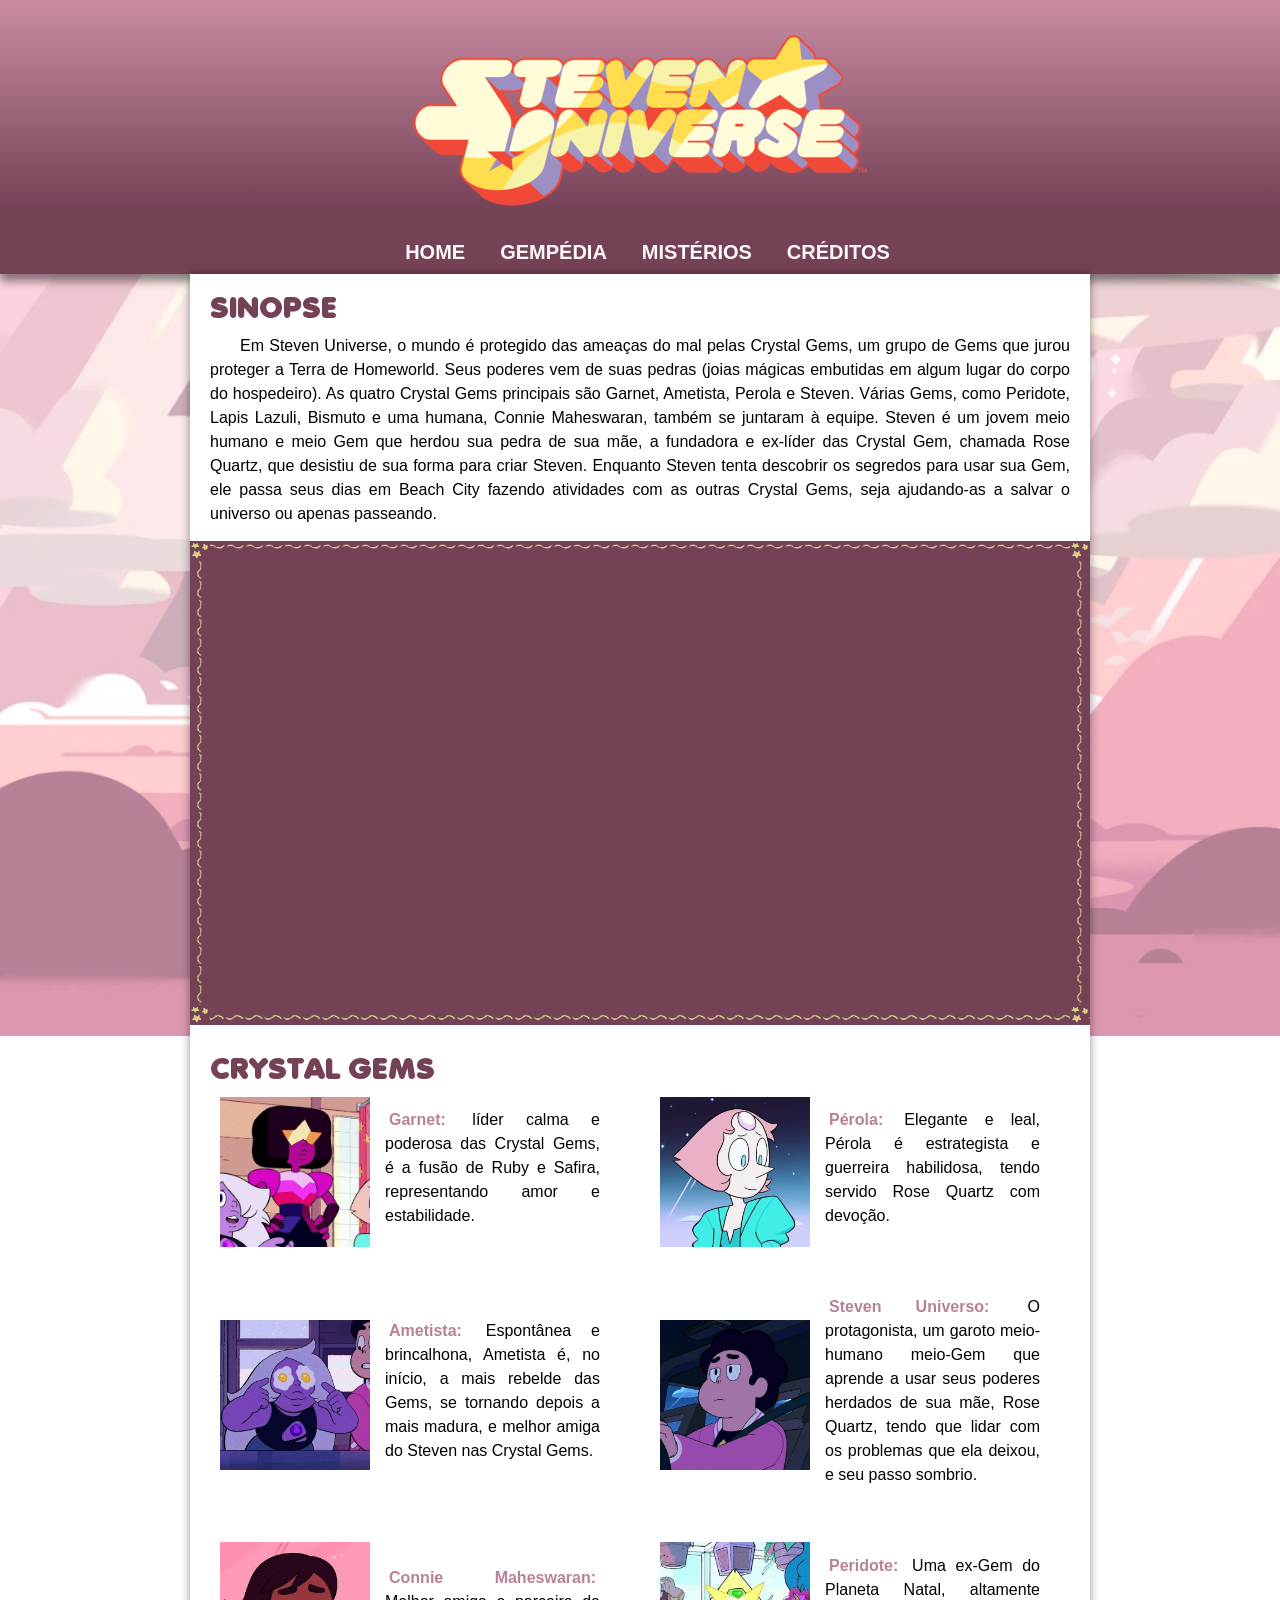
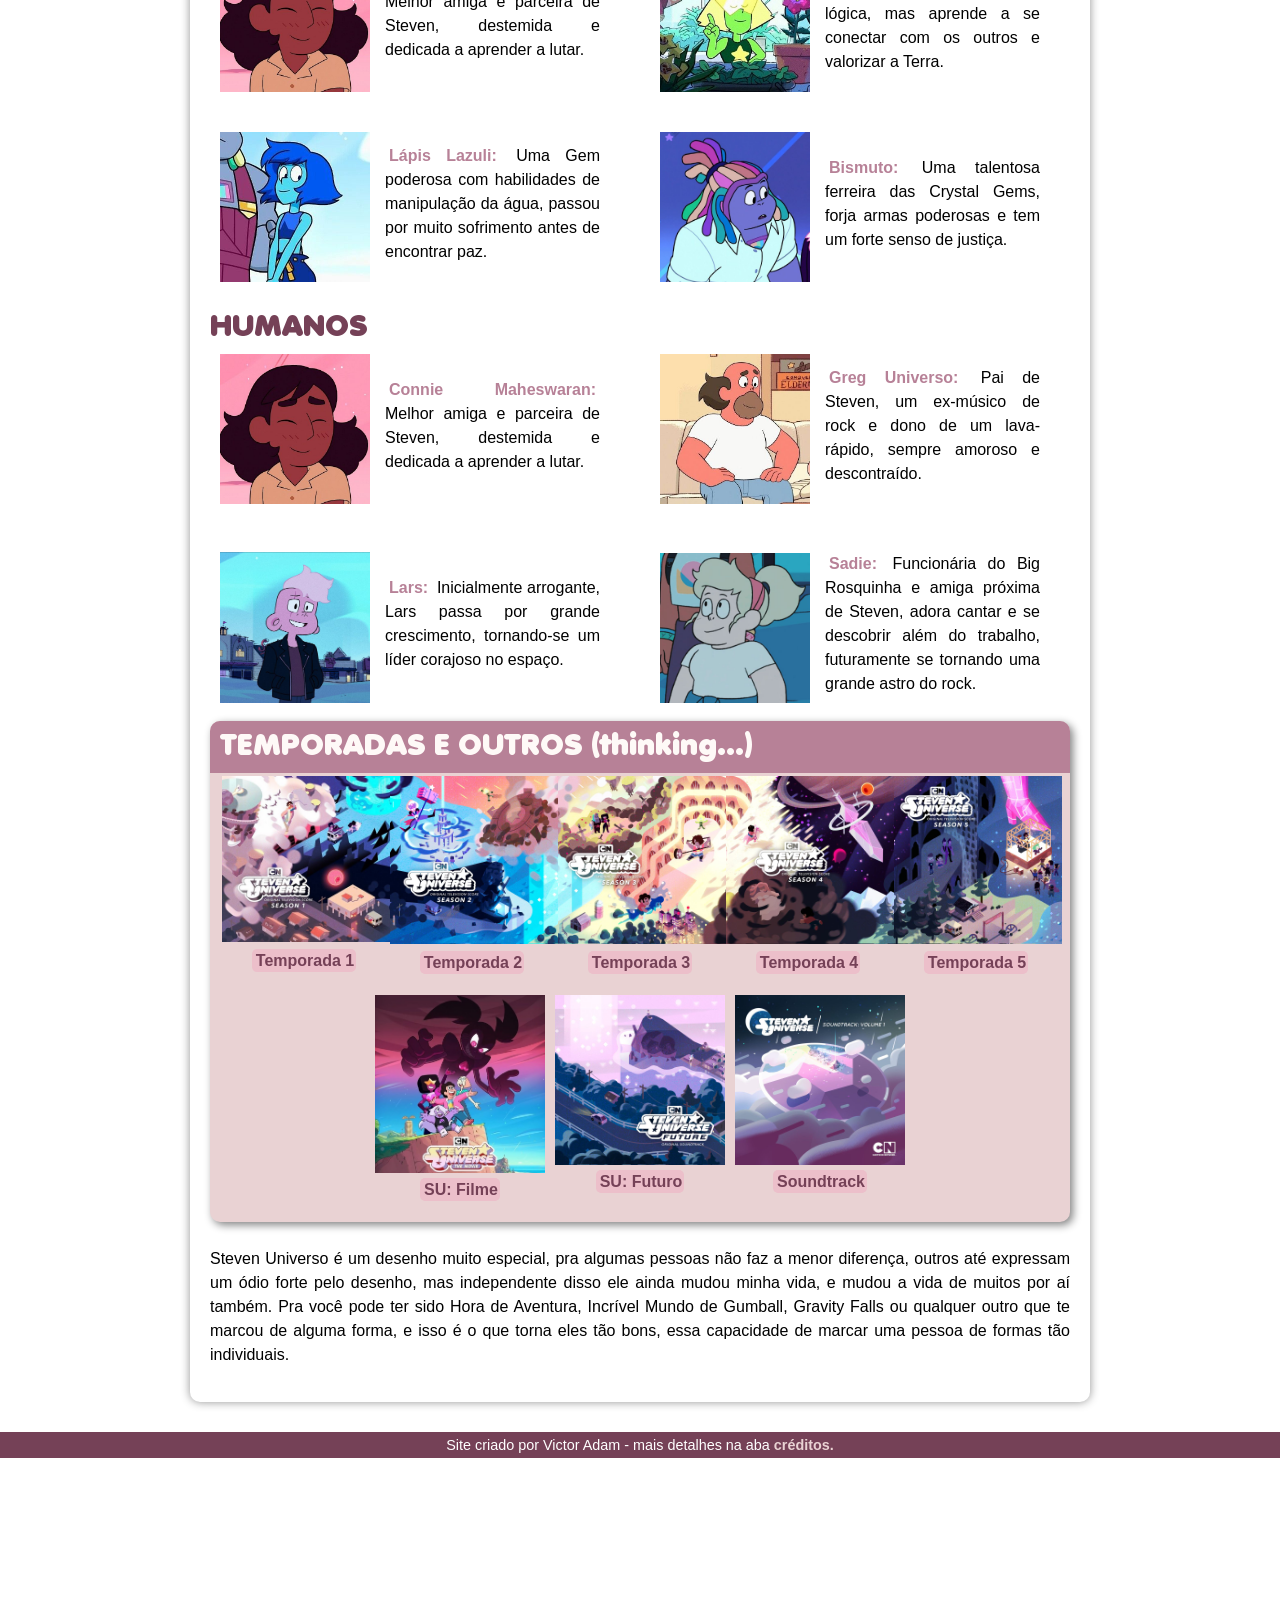
<file: projeto 001 site SU/index.html>
<!DOCTYPE html>
<html lang="pt-br">
<head>
    <meta charset="UTF-8">
    <meta name="viewport" content="width=device-width, initial-scale=1.0">
    <title>Steven Universe</title>

    <link rel="shortcut icon" href="img/favicon.ico" type="image/x-icon">
    <link rel="stylesheet" href="estilo/index.css">
    
</head>
<body>
    <header>
        <picture>
            <source media="(max-width: 900px)" srcset="img/su-logo-pq.png">
            <img src="img/su-logo.png" alt="Logo de Steven Universe.">
        </picture>
    </header>

    <nav>
        <a href="index.html">HOME</a>
        <a href="#">GEMPÉDIA</a>
        <a href="#">MISTÉRIOS</a>
        <a href="#">CRÉDITOS</a>
    </nav>

    <main>
        <article>
            <h1>SINOPSE</h1>
            <p class="indentacao">Em Steven Universe, o mundo é protegido das ameaças do mal pelas Crystal Gems, um grupo de Gems que jurou proteger a Terra de Homeworld. Seus poderes vem de suas pedras (joias mágicas embutidas em algum lugar do corpo do hospedeiro). As quatro Crystal Gems principais são Garnet, Ametista, Perola e Steven. Várias Gems, como Peridote, Lapis Lazuli, Bismuto e uma humana, Connie Maheswaran, também se juntaram à equipe. Steven é um jovem meio humano e meio Gem que herdou sua pedra de sua mãe, a fundadora e ex-líder das Crystal Gem, chamada Rose Quartz, que desistiu de sua forma para criar Steven. Enquanto Steven tenta descobrir os segredos para usar sua Gem, ele passa seus dias em Beach City fazendo atividades com as outras Crystal Gems, seja ajudando-as a salvar o universo ou apenas passeando.</p>

            <div class="video">
                <iframe width="560" height="315" src="https://www.youtube.com/embed/h2TlJpmx_7M?si=AW24GcgpiVC7yDCK" title="YouTube video player" frameborder="0" allow="accelerometer; autoplay; clipboard-write; encrypted-media; gyroscope; picture-in-picture; web-share" referrerpolicy="strict-origin-when-cross-origin" allowfullscreen></iframe>
            </div>

            <h1>CRYSTAL GEMS</h1>
            <div class="colunas">
                <div class="item">
                    <img src="img/garnet.jpg" alt="Garnet icon">
                    <p><strong>Garnet:</strong> líder calma e poderosa das Crystal Gems, é a fusão de Ruby e Safira, representando amor e estabilidade.</p>
                </div>
                <div class="item">
                    <img src="img/perola.jpg" alt="Pérola icon">
                    <p><strong>Pérola:</strong> Elegante e leal, Pérola é estrategista e guerreira habilidosa, tendo servido Rose Quartz com devoção.</p>
                </div>
                <div class="item">
                    <img src="img/ametista.jpg" alt="Ametista icon">
                    <p><strong>Ametista:</strong> Espontânea e brincalhona, Ametista é, no início, a mais rebelde das Gems, se tornando depois a mais madura, e melhor amiga do Steven nas Crystal Gems.</p>
                </div>
                <div class="item">
                    <img src="img/steven.jpg" alt="Steven Universo icon">
                    <p><strong>Steven Universo:</strong> O protagonista, um garoto meio-humano meio-Gem que aprende a usar seus poderes herdados de sua mãe, Rose Quartz, tendo que lidar com os problemas que ela deixou, e seu passo sombrio.</p>
                </div>
                <div class="item">
                    <img src="img/connie.jpg" alt="Connie Maheswaran icon">
                    <p><strong>Connie Maheswaran:</strong> Melhor amiga e parceira de Steven, destemida e dedicada a aprender a lutar.</p>
                </div>
                <div class="item">
                    <img src="img/peridote.jpg" alt="Peridot icon">
                    <p><strong>Peridote:</strong> Uma ex-Gem do Planeta Natal, altamente lógica, mas aprende a se conectar com os outros e valorizar a Terra.</p>
                </div>
                <div class="item">
                    <img src="img/lapis lazuli.jpg" alt="Lápis Lazuli icon">
                    <p><strong>Lápis Lazuli:</strong> Uma Gem poderosa com habilidades de manipulação da água, passou por muito sofrimento antes de encontrar paz.</p>
                </div>
                <div class="item">
                    <img src="img/bismuto.jpg" alt="Bismuto icon">
                    <p><strong>Bismuto:</strong> Uma talentosa ferreira das Crystal Gems, forja armas poderosas e tem um forte senso de justiça.</p>
                </div>
            </div>
            
            <h1 class="margemH1">HUMANOS</h1>
            <div class="colunas">
                <div class="item">
                    <img src="img/connie.jpg" alt="Connie Maheswaran icon">
                    <p><strong>Connie Maheswaran:</strong> Melhor amiga e parceira de Steven, destemida e dedicada a aprender a lutar.</p>
                </div>

                <div class="item">
                    <img src="img/greg.jpg" alt="Greg Universo icon">
                    <p><strong>Greg Universo:</strong> Pai de Steven, um ex-músico de rock e dono de um lava-rápido, sempre amoroso e descontraído.</p>
                </div>

                <div class="item">
                    <img src="img/lars.jpg" alt="Lars icon">
                    <p><strong>Lars:</strong> Inicialmente arrogante, Lars passa por grande crescimento, tornando-se um líder corajoso no espaço.</p>
                </div>

                <div class="item">
                    <img src="img/sadie.jpg" alt="Sadie icon">
                    <p><strong>Sadie:</strong> Funcionária do Big Rosquinha e amiga próxima de Steven, adora cantar e se descobrir além do trabalho, futuramente se tornando uma grande astro do rock.</p>
                </div>
            </div>
        </article>

        <aside>
            <h1>TEMPORADAS E OUTROS (thinking...)</h1>
            <div class="colar">
                <div>
                    <img src="img/s1.jpg" alt="Pôster primeira temporada">
                    <p><a href="#">Temporada 1</a></p>
                </div>
                <div>
                    <img src="img/s2.jpg" alt="Pôster segunda temporada">
                    <p><a href="#">Temporada 2</a></p>
                </div>
                <div>
                    <img src="img/s3.jpg" alt="Pôster terceira temporada">
                    <p><a href="#">Temporada 3</a></p>
                </div>
                <div>
                    <img src="img/s4.jpg" alt="Pôster quarta temporada">
                    <p><a href="#">Temporada 4</a></p>
                </div>
                <div>
                    <img src="img/s5.jpg" alt="Pôster quinta temporada">
                    <p><a href="#">Temporada 5</a></p>
                </div>
            </div>
            
            <div class="imgnormal">
                <div class="image-container">
                    <img src="img/sflme.jpg" alt="Pôster filme">
                    <p><a href="#">SU: Filme</a></p>
                </div>
                <div class="image-container">
                    <img src="img/s6.jpg" alt="Pôster Steven Universo Futuro">
                    <p><a href="#">SU: Futuro</a></p>
                </div>
                <div class="image-container">
                    <img src="img/soundtrack.jpg" alt="Capa Soundtrack volume.1">
                    <p><a href="#">Soundtrack</a></p>
                </div>
            </div>
        </aside>

        <p>Steven Universo é um desenho muito especial, pra algumas pessoas não faz a menor diferença, outros até expressam um ódio forte pelo desenho, mas independente disso ele ainda mudou minha vida, e mudou a vida de muitos por aí também. Pra você pode ter sido Hora de Aventura, Incrível Mundo de Gumball, Gravity Falls ou qualquer outro que te marcou de alguma forma, e isso é o que torna eles tão bons, essa capacidade de marcar uma pessoa de formas tão individuais.</p>
    </main>

    <footer>Site criado por Victor Adam - mais detalhes na aba <a href="#">créditos.</a></footer>
</body>
</html>
</file>
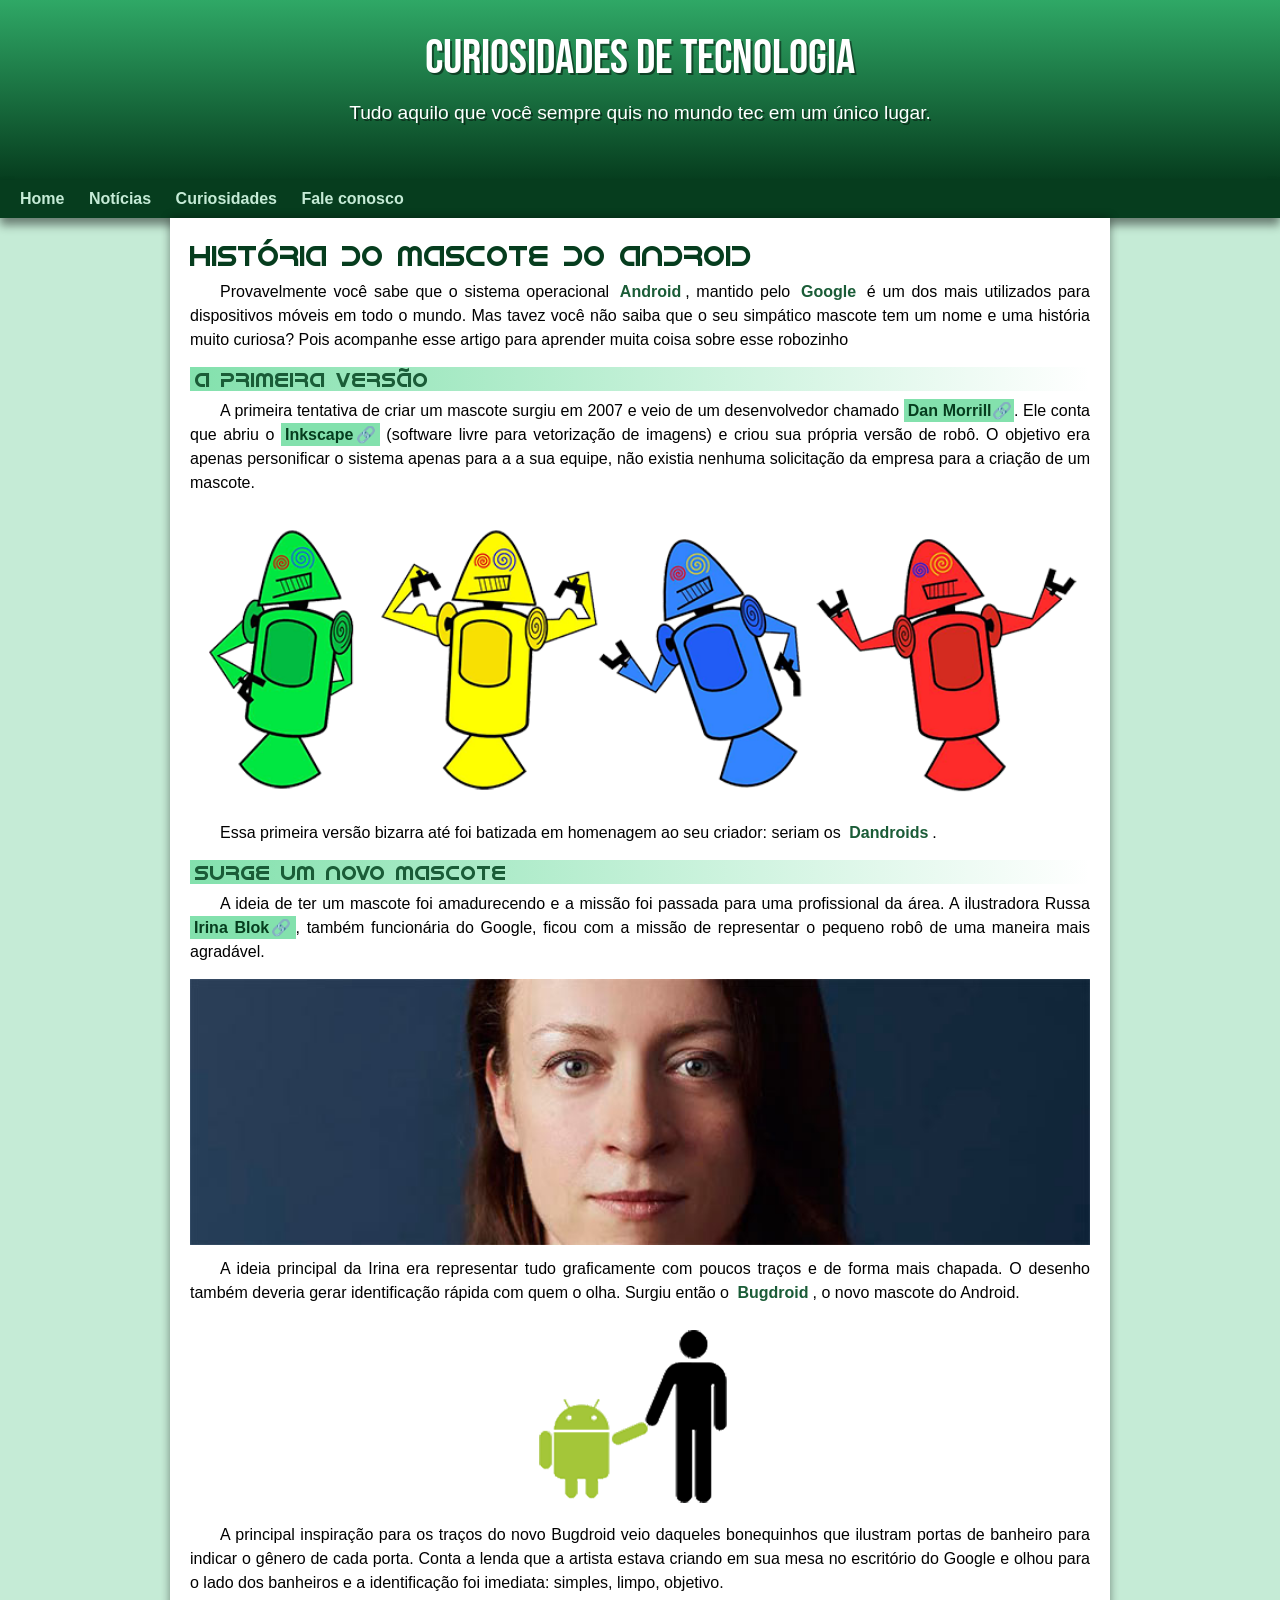
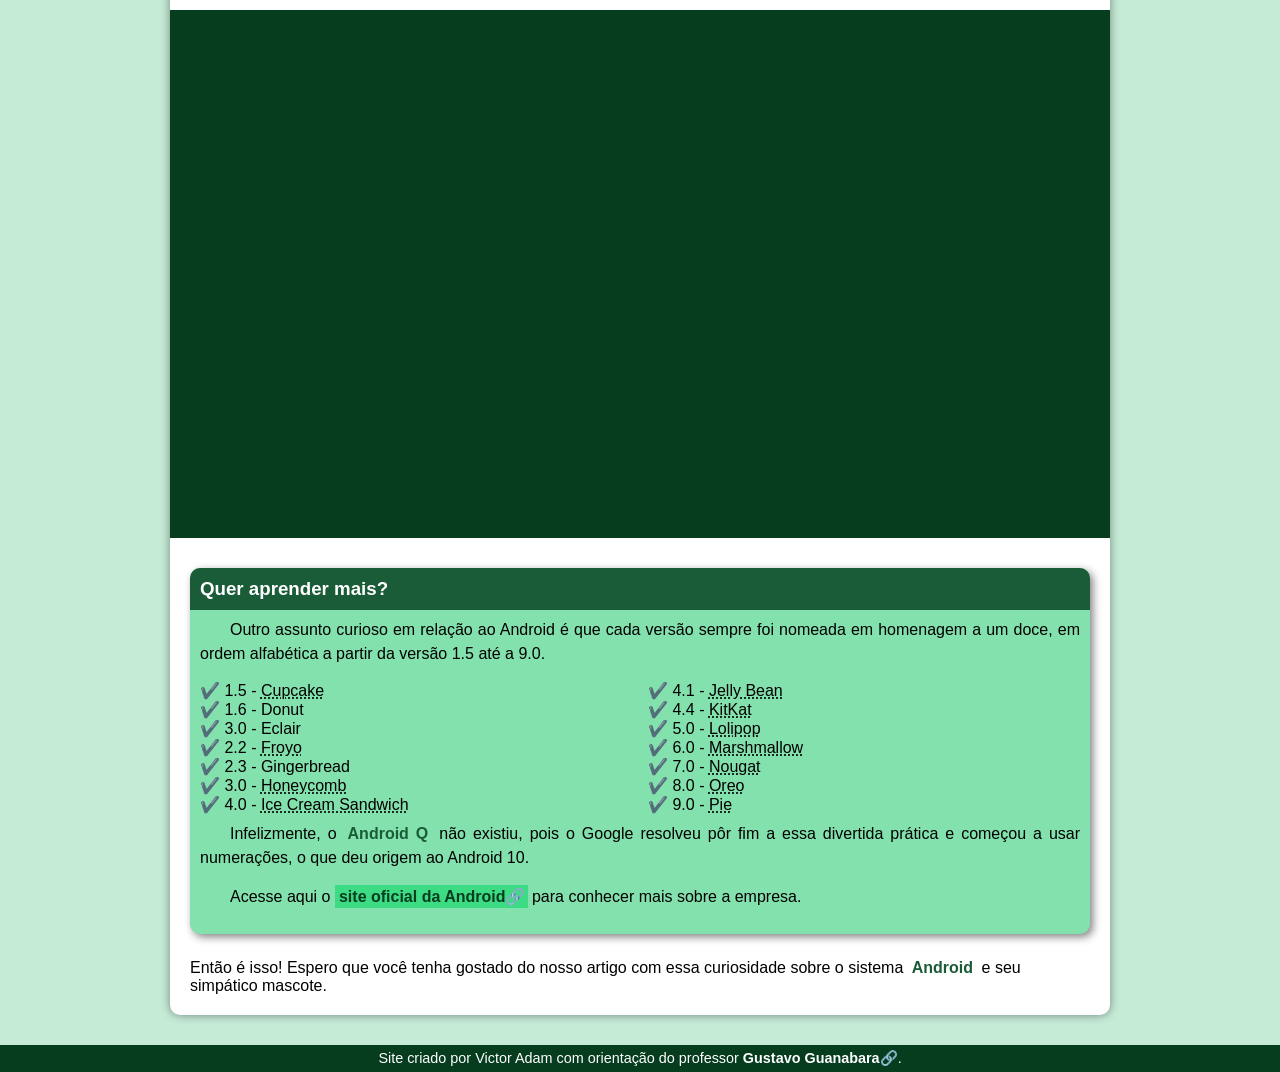
<file: projeto 000- android/android.html>
<!DOCTYPE html>
<html lang="pt-br">
    
<head>
    <meta charset="UTF-8">
    <meta name="viewport" content="width=device-width, initial-scale=1.0">
    <title>Como surgiu o mascote do Android.</title>

    <link rel="shortcut icon" href="imagens/favicon.ico" type="image/x-icon">
    <link rel="stylesheet" href="estilo/style.css">
</head>

<body>

    <header>
        <h1>CURIOSIDADES DE TECNOLOGIA</h1>
        <p>Tudo aquilo que você sempre quis no mundo tec em um único lugar.</p>
    </header>

    <nav>
        <a href="#">Home</a>
        <a href="#">Notícias</a>
        <a href="#">Curiosidades</a>
        <a href="#">Fale conosco</a>
    </nav>

    <main>
        <article>
            <h1>
                História do Mascote do Android
            </h1>

            <p>
                Provavelmente você sabe que o sistema operacional <strong>Android</strong>, mantido pelo <strong>Google</strong> é um dos mais utilizados para dispositivos móveis em todo o mundo. Mas tavez você não saiba que o seu simpático mascote tem um nome e uma história muito curiosa? Pois acompanhe esse artigo para aprender muita coisa sobre esse robozinho
            </p>

            <h2>
                A primeira versão
            </h2>

            <p>
                A primeira tentativa de criar um mascote surgiu em 2007 e veio de um desenvolvedor chamado <a href="https://androidcommunity.com/dan-morrill-shows-us-the-android-mascot-that-almost-was-20130103/" target="_blank">Dan Morrill🔗</a>. Ele conta que abriu o <a href="https://inkscape.org/" target="_blank">Inkscape🔗</a> (software livre para vetorização de imagens) e criou sua própria versão de robô. O objetivo era apenas personificar o sistema apenas para a a sua equipe, não existia nenhuma solicitação da empresa para a criação de um mascote.
            </p>

            <picture>
                <source media="(max-width: 830px)" srcset="imagens/dan-droids-pq.png">
                <img src="imagens/dan-droids.png" alt="Primeiro mascote do android.">
            </picture>

            <p>
                Essa primeira versão bizarra até foi batizada em homenagem ao seu criador: seriam os <strong>Dandroids</strong>.
            </p>

            <h2>
                Surge um novo mascote
            </h2>

            <p>
                A ideia de ter um mascote foi amadurecendo e a missão foi passada para uma profissional da área. A ilustradora Russa <a href="https://www.irinablok.com/" target="_blank">Irina Blok🔗</a>, também funcionária do Google, ficou com a missão de representar o pequeno robô de uma maneira mais agradável.
            </p>

            <picture>
                <source media="(max-width: 830px)" srcset="imagens/irina-blok-pq.jpg">
                <img src="imagens/irina-blok.jpg" alt="Irina Block, criadora do bugdroid.">
            </picture>

            <p>
                A ideia principal da Irina era representar tudo graficamente com poucos traços e de forma mais chapada. O desenho também deveria gerar identificação rápida com quem o olha. Surgiu então o <strong>Bugdroid</strong>, o novo mascote do Android.
            </p>

            <img src="imagens/bugdroid.png" class="pequena" alt="Bugdroid">

            <p>
                A principal inspiração para os traços do novo Bugdroid veio daqueles bonequinhos que ilustram portas de banheiro para indicar o gênero de cada porta. Conta a lenda que a artista estava criando em sua mesa no escritório do Google e olhou para o lado dos banheiros e a identificação foi imediata: simples, limpo, objetivo.
            </p>

            <div class="video">
                <iframe width="560" height="315" src="https://www.youtube.com/embed/l2UDgpLz20M?si=MvfJnbAWPgwYltWM" title="YouTube video player" frameborder="0" allow="accelerometer; autoplay; clipboard-write; encrypted-media; gyroscope; picture-in-picture; web-share" referrerpolicy="strict-origin-when-cross-origin" allowfullscreen></iframe>
            </div>

            <aside>
                <h3>
                    Quer aprender mais?
                </h3>

                <p>
                    Outro assunto curioso em relação ao Android é que cada versão sempre foi nomeada em homenagem a um doce, em ordem alfabética a partir da versão 1.5 até a 9.0.
                </p>

                <ul>
                    <li>1.5 - <abbr title="Bolo de Copo">Cupcake</abbr></li>
                    <li>1.6 - <abrr title="Rosquinha">Donut</abrr></li>
                    <li>3.0 - <abrr title="Bomba">Eclair</abrr></li>
                    <li>2.2 - <abbr title="Iogurte COngelado">Froyo</abbr></li>
                    <li>2.3 - <abrr title="Biscoito de Gengibre">Gingerbread</abrr></li>
                    <li>3.0 - <abbr title="Favo de Mel">Honeycomb</abbr></li>
                    <li>4.0 - <abbr title="Sanduíche de Sorvete">Ice Cream Sandwich</abbr></li>
                    <li>4.1 - <abbr title="Jujuba">Jelly Bean</abbr></li>
                    <li>4.4 - <abbr title="KitKat">KitKat</abbr></li>
                    <li>5.0 - <abbr title="Pirulito">Lolipop</abbr></li>
                    <li>6.0 - <abbr title="Marshmallow">Marshmallow</abbr></li>
                    <li>7.0 - <abbr title="Torrone">Nougat</abbr></li>
                    <li>8.0 - <abbr title="Oreo">Oreo</abbr></li>
                    <li>9.0 - <abbr title="Torta">Pie</abbr></li>
                </ul>

                <p>
                    Infelizmente, o <strong>Android Q</strong> não existiu, pois o Google resolveu pôr fim a essa divertida prática e começou a usar numerações, o que deu origem ao Android 10.
                </p>
                <p>
                    Acesse aqui o <a href="https://www.android.com/" target="_blank">site oficial da Android🔗</a> para conhecer mais sobre a empresa.
                </p>
                
            </aside>
            
            Então é isso! Espero que você tenha gostado do nosso artigo com essa curiosidade sobre o sistema <strong>Android</strong> e seu simpático mascote.
        </article>
    </main>

    <footer>
        <p>Site criado por Victor Adam com orientação do professor <a href="https://github.com/gustavoguanabara" target="_blank">Gustavo Guanabara🔗</a>.</p>
    </footer>

</body>
</html>
</file>
<file: projeto 001 site SU/estilo/index.css>
@charset "UTF-8";

@font-face {
  font-family: "SU";
  src: url("../fontes/Anja Eliane.ttf") format(truetype);
  font-weight: normal;
}

:root {
  --cor0: #fef9f7;
  --cor1: #e9d2d3;
  --cor2: #ecbfca;
  --cor3: #c98ca3;
  --cor4: #b78197;
  --cor5: #754157;

  --fonte-padrao: Arial, Verdana, Helvetica, sans-serif;
  --fonte-destaque: "SU", serif;
}

html, body {
  overflow-x: hidden;
}

* {
  margin: 0px;
  padding: 0px;
  box-sizing: border-box;
}

body {
  background-image: url(wallpaper.png);
  background-size: cover; /* Faz com que a imagem cubra toda a tela */
  background-position: center;
  background-repeat: no-repeat;
  background-attachment: fixed; /* Mantém a imagem fixa ao rolar a página */

  font-family: var(--fonte-padrao);
}

header {
  background-image: linear-gradient(to bottom, var(--cor3), var(--cor5));
  min-height: 150px;
  text-align: center;
  padding-top: 30px;
}

header img {
  max-width: 100%;
  height: auto;
}

nav {
  background-color: var(--cor5);
  padding: 20px 10px 0px;
  box-shadow: 0px 7px 9px rgba(0, 0, 0, 0.466);
  justify-content: center;

  display: flex;
  align-items: flex-end;
}

nav > a {
  font-size: 20px;
  color: var(--cor0);
  padding: 10px;
  text-decoration: none;
  font-weight: bold;
  margin-left:15px;

  border-radius: 5px 5px 0px 0px;

  transition-duration: 0.5s;

  display: inline-block;
}

nav > a:hover {
  background-color: var(--cor4);
  color: var(--cor5);
}

main {
  background-color: white;
  box-shadow: 0px 0px 10px rgba(0, 0, 0, 0.432);

  margin: auto;
  margin-bottom: 30px;
  padding: 20px;
  border-radius: 0px 0px 10px 10px;

  min-width: 300px;
  max-width: 900px;
}

main h1 {
  color: var(--cor5);
  font-family: var(--fonte-destaque);
  font-size: 1.8em;
  font-weight: normal;
}

.margemH1 {
  margin: 20px 10px 0px 0px;
}

main p {
  margin: 8px 0px 15px 0px;
  text-align: justify;
  font-size: 1em;
  line-height: 1.5em;
}

.indentacao {
  text-indent: 30px;
}

main strong {
  color: var(--cor4);
  font-weight: bold;
  padding: 1px 4px;
}

main a {
  text-decoration: none;
  font-weight: bold;
  color: var(--cor5);
  background-color: var(--cor1);
  padding: 3px 2px 3px 4px;
}

main a:hover {
  text-decoration: underline;
  color: var(--cor4);
}

main img {
  width: 150px;
}

main img.pequena {
  max-width: 300px;
  display: block;
  margin: auto;
}

.colunas {
  display: grid; /* grid para organizar os elementos em uma grade */
  grid-template-columns: repeat(auto-fit, minmax(300px, 1fr));
  gap: 20px;
  max-width: 900px; /* Limita a largura máxima do conteúdo */
  margin: 0 auto;
}

.item {
  display: flex; /* Usa o modelo flexbox para alinhar a imagem e o texto lado a lado */
  align-items: center;
  padding: 10px;

  max-width: 400px; /* controla largura do bloco */
  width: 100%;
}

.item img {
  width: 150px;
  margin-right: 15px;
}

div.video {
  background-color: var(--cor5);
  margin: 0 -20px 30px -20px;
  position: relative;
  padding-bottom: 56.25%; /* proporção 16:9 */
  height: 0;
  overflow: hidden;
}

div.video > iframe {
  position: absolute;
  top: 0;
  left: 0;
  width: 100%;
  height: 100%;

  border: 20px solid transparent;
  border-image: url("borda.png") 27 repeat;
  box-sizing: border-box;
}

@media (max-width: 500px) {
  nav {
    justify-content: left;
    text-align: center;
  }

  nav > a {
    font-size: 1em;
    padding: 6px 8px;
    display: inline-block;
    margin-left: 10px;
  }
}

@media (max-width: 700px) {
  .colar {
    flex-wrap: wrap; /* permite quebrar linha */
  }

  .colar > div {
    width: 50%; /* 2 por linha */
    display: flex;
    flex-direction: column;
    align-items: center; /* centraliza imagem + texto */
  }
}

aside {
  background-color: var(--cor1);
  padding: 10px;
  border-radius: 10px;
  box-shadow: 3px 3px 8px rgba(0, 0, 0, 0.493);
  margin-bottom: 25px;
}

aside > h1 {
  background-color: var(--cor4);
  color: var(--cor0);
  padding: 10px;
  margin: -10px -10px 1px -10px;
  border-radius: 10px 10px 0px 0px;
}

aside img {
  width: 100%;
  max-width: 170px;
  height: auto;
}

.colar {
  display: flex;
  justify-content: center;
}

.colar img {
  margin: 2px;
}

.colar > div {
  width: 48%;
}

.first-five div {
  text-align: center;
  margin: 0 5px;
}

.imgnormal {
  display: flex;
  justify-content: center;
  gap: 10px;
  flex-wrap: wrap;
  margin-top: 10px;
}

aside p {
  text-align: center;
  margin: 1px 0px 10px 0px;
}

aside a {
  background-color: var(--cor2);
  color: var(--cor5);
  font-weight: bold;
  text-decoration: none;

  border-radius: 5px;

  transition-duration: 0.5s;
}

aside a:hover {
  color: var(--cor4);
  text-decoration: underline;
}

footer {
  background-color: var(--cor5);
  color: white;
  text-align: center;
  font-size: 0.9em;
  padding: 5px;
}

footer a {
  color: var(--cor1);
  font-weight: bolder;
  text-decoration: none;
}

footer a:hover {
  text-decoration: underline;
  color: var(--cor1);
}
</file>
<file: projeto 000- android/estilo/style.css>
@charset "UTF-8";

@import url('https://fonts.googleapis.com/css2?family=Bebas+Neue&family=Work+Sans:ital,wght@0,100..900;1,100..900&display=swap');

@font-face {
    font-family: 'Android';
    src: url('../fontes/idroid.otf') format(opentype);
    font-weight: normal;
}

:root {
    --cor0: #c5ebd6;
    --cor1: #83e1ad;
    --cor2: #3ddc84;
    --cor3: #2fa866;
    --cor4: #1a5c37;
    --cor5: #063d1e;

    --fonte-padrao: Arial, Verdana, Helvetica, sans-serif;
    --fonte-destaque:"Bebas Neue", serif;
    --fonte-android: 'Android', cursive;
}

*{
    margin: 0px;
    padding: 0px;
}

body{
    background-color: var(--cor0);
    font-family: var(--fonte-padrao);
}


header{
    background-image: linear-gradient(to bottom, var(--cor3), var(--cor5));
    min-height: 150px;
    text-align: center;
    padding-top: 30px;
}

header > h1 {
    color: white;
    font-family: var(--fonte-destaque);
    font-size: 3em;
    font-weight: normal;
    margin-bottom: 15px;

    text-shadow: 2px 2px 0px rgba(0, 0, 0, 0.459);
}

header > p {
    color: white;
    font-family: var(--fonte-padrao);
    font-size: 1.2em;
    max-width: 600px;
    margin: auto;
    margin-bottom: 20px;
    padding: 0px 10px 0px 10px;

    text-shadow: 2px 2px 0px rgba(0, 0, 0, 0.459);
}

nav{
    background-color: var(--cor5);
    padding: 10px;
    box-shadow: 0px 7px 9px rgba(0, 0, 0, 0.466);
}

nav > a {
    color: var(--cor0);
    padding: 10px;
    text-decoration: none;
    font-weight: bold;

    border-radius: 5px 5px 0px 0px;

    transition-duration: 0.5s;
}

nav > a:hover {
    background-color: var(--cor4);
    color: var(--cor5);
}

main{
    background-color: white;
    box-shadow: 0px 0px 10px rgba(0, 0, 0, 0.432);

    margin: auto;
    margin-bottom: 30px;
    padding: 20px;
    border-radius: 0px 0px 10px 10px;

    min-width: 300px;
    max-width: 900px;

}

main h1 {
    color: var(--cor5);
    font-family: var(--fonte-android);
    font-size: 1.8em;
    font-weight: normal;
}

main h2 {
    font-family: var(--fonte-android);
    color: var(--cor4);
    font-size: 1.3em;
    font-weight: normal;
    
    background-image: linear-gradient(to right, var(--cor1), transparent);
    text-indent: 5px;
}

main p{
    margin: 8px 0px 15px 0px;
    text-align: justify;
    text-indent: 30px;
    font-size: 1em;
    line-height: 1.5em;
}

main strong{
    color: var(--cor4);
    font-weight: bold;
    padding: 1px 4px;
}

main a{
    text-decoration: none;
    font-weight: bold;
    color: var(--cor5);
    background-color: var(--cor1);
    padding: 3px 2px 3px 4px;
}

main a:hover{
    text-decoration: underline;
    color: var(--cor4);
}

main img{
    width: 100%;
}

main img.pequena{
    max-width: 300px;
    display: block;
    margin: auto;
}

div.video{
    background-color: var(--cor5);
    margin: 0px -20px 30px -20px;
    padding: 20px;

    padding-bottom: 56.5%;
    position: relative;
}

div.video > iframe{
    position: absolute;
    top: 5%;
    left: 5%;
    width: 90%;
    height: 90%;
} 

aside{
    background-color: var(--cor1);
    padding: 10px;
    border-radius: 10px;
    box-shadow: 3px 3px 8px rgba(0, 0, 0, 0.493);
    margin-bottom: 25px;
}

aside > h3{
    background-color: var(--cor4);
    color: white;
    padding: 10px;
    margin: -10px -10px 0px -10px;
    border-radius: 10px 10px 0px 0px;
}

aside > ul{
    list-style-type: '✔️\00A0'; /* Nao compativel com todo navegador */
    list-style-position: inside;
    columns: 2;
}

aside a{
    text-decoration: none;
    font-weight: bold;
    color: var(--cor5);
    background-color: var(--cor2);
    padding: 3px 2px 3px 4px;
}

aside a:hover{
    text-decoration: underline;
    color: var(--cor4);
}

footer{
    background-color: var(--cor5);
    color: white;
    text-align: center;
    font-size: 0.9em;
    padding: 5px;
}

footer a{
    color: white;
    font-weight: bolder;
    text-decoration: none;
}

footer a:hover{
    text-decoration: underline;
    color: var(--cor1);
}
</file>
